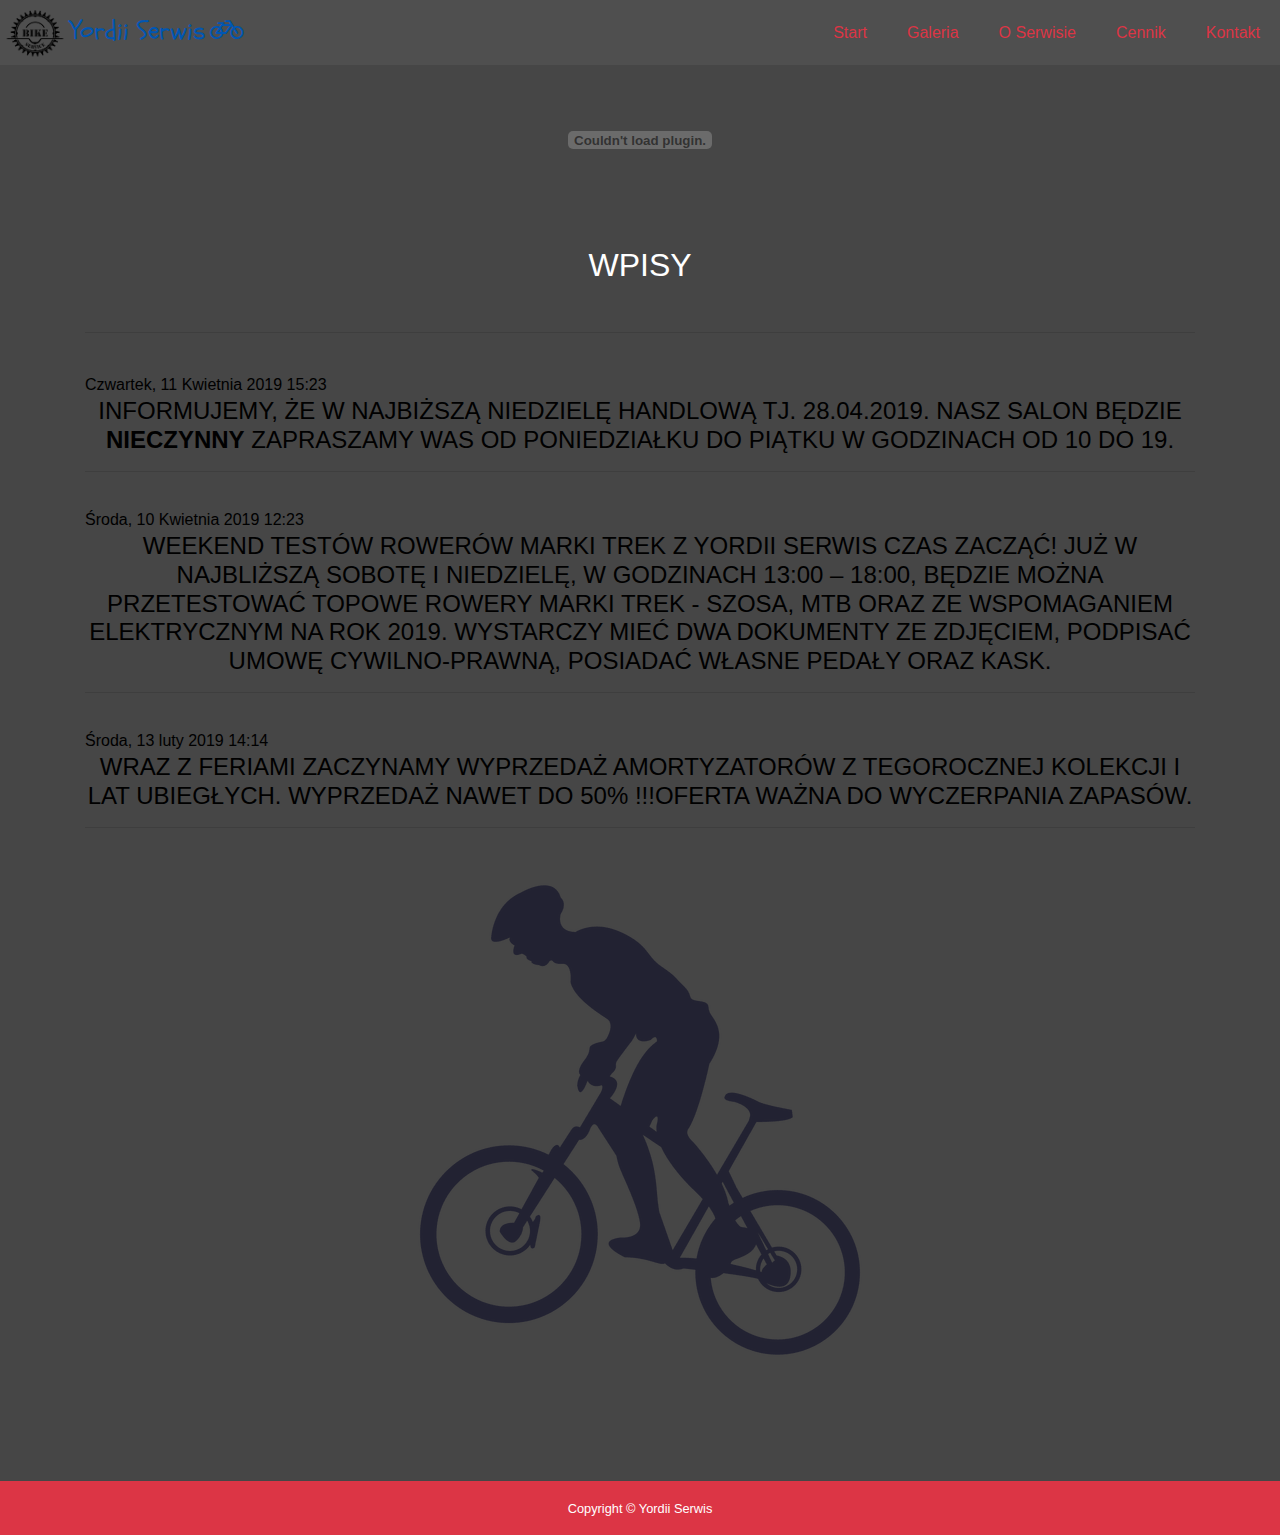
<file: index.html>
<!doctype html>
<html>
    <head>
        <meta charset="utf-8">
        <meta name="viewport" content="width=device-width, initial-scale=1, shrink-to-fit=no">
        <title>Yordii Serwis</title>
        <link rel="stylesheet" href="css/bootstrap.css">
        <script src="js/jquery-3.3.1.min.js"></script>
        <script src="js/bootstrap.js"></script>
        <link rel="stylesheet" href="style.css">
        <link rel="stylesheet" href="fontello/css/fontello.css">
        <link rel="icon" type="img/png" href="img/fav.png">
    </head>
    <body>
        <nav class="navbar sticky-top navbar-expand-lg navbar-i p-0 w-100">
        <a class="navbar-brand" href="index.html"> <img id="logo" src="img/logo.png" alt="logo"><span class="font">Yordii Serwis<i class="demo-icon icon-bicycle"></i> </span></a>
        <div id="xd">
        <button class="navbar-toggler navbar-toggler-right text-uppercase bg-danger text-white rounded" type="button" data-toggle="collapse" data-target="#navbarResponsive" aria-controls="navbarResponsive" aria-expanded="false" aria-label="Toggle navigation">
            Menu <i class="fas fa-bars"></i>
        </button>
        </div>
        <div class="collapse navbar-collapse" id="navbarResponsive">
            <ul class="navbar-nav ml-auto">
                <li class="nav-item mx-0 mx-lg-1">
                  <a class="nav-link py-3 px-0 px-lg-3 rounded js-scroll-trigger text-danger" href="index.html">Start</a>
                        </li>
                <li class="nav-item mx-0 mx-lg-1">
                    <a class="nav-link py-3 px-0 px-lg-3 rounded js-scroll-trigger text-danger" href="galeria.html">Galeria</a>
                </li>
                <li class="nav-item mx-0 mx-lg-1">
                    <a class="nav-link py-3 px-0 px-lg-3 rounded js-scroll-trigger text-danger" href="about.html">O Serwisie</a>
                </li>
                <li class="nav-item mx-0 mx-lg-1">
                    <a class="nav-link py-3 px-0 px-lg-3 rounded js-scroll-trigger text-danger" href="cennik.html">Cennik</a>
                </li>                   
                 <li class="nav-item mx-0 mx-lg-1">
                    <a class="nav-link py-3 px-0 px-lg-3 rounded js-scroll-trigger text-danger" href="kontakt.html">Kontakt</a>
                </li>
            </ul>
        </div>
        </div>
    </nav>
        <section id="home">
            <header class="masthead bg-daner text-white text-center">
                <div class="container">
                    <div id="banner"> 
                        <object type="application/x-shockwave-flash" width="100%" height="auto"> 
                            <param name="movie" value="serwis.swf"></param> 
                            <param name="wmode" value="transparent"></param> 
                        </object>
                    </div> 
                        </br>
                            <h2>WPISY</h2>
                        </br> <hr/> </br>
                        <span class="posts">Czwartek, 11 Kwietnia 2019 15:23</span> </br>
                        <h4 class="text-uppercase mb-0"> <span class="wpis">Informujemy, że w najbiższą niedzielę handlową tj. 28.04.2019. nasz salon będzie <b>NIECZYNNY</b>
                        Zapraszamy Was od poniedziałku do piątku w godzinach od 10 do 19. <hr/>
                        </span> </h4>
                        <span class="posts">Środa, 10 Kwietnia 2019 12:23</span> </br>
                        <h4 class="text-uppercase mb-0"><span class="wpis">Weekend testów rowerów marki Trek z Yordii Serwis czas zacząć!
                        Już w najbliższą sobotę i niedzielę, w godzinach 13:00 – 18:00, będzie można przetestować topowe rowery marki Trek - szosa, MTB oraz ze wspomaganiem elektrycznym na rok 2019.
                        Wystarczy mieć dwa dokumenty ze zdjęciem, podpisać umowę cywilno-prawną, posiadać własne pedały oraz kask. <hr/></span></h4>
                        <span class="posts">Środa, 13 luty 2019 14:14</span> </br>
                        <h4 class="text-uppercase mb-0"><span class="wpis">Wraz z feriami zaczynamy wyprzedaż amortyzatorów z tegorocznej kolekcji i lat ubiegłych.
                        WYPRZEDAŻ NAWET DO 50% !!!Oferta ważna do wyczerpania zapasów.<hr/>
                        </span> </h4>
                             <img class="img-fluid mb-5 d-block mx-auto" src="img/bike.png" alt="rower"></a>
                        </div>
                    </div>
                </div>
            </header>
         </section>
        </br>
        <div class="copyright bg-danger py-4 text-center text-white stopka">
            <div class="container">
                <small>Copyright &copy; Yordii Serwis</small>
            </div>
        </div>
    </body>
</html>
</file>
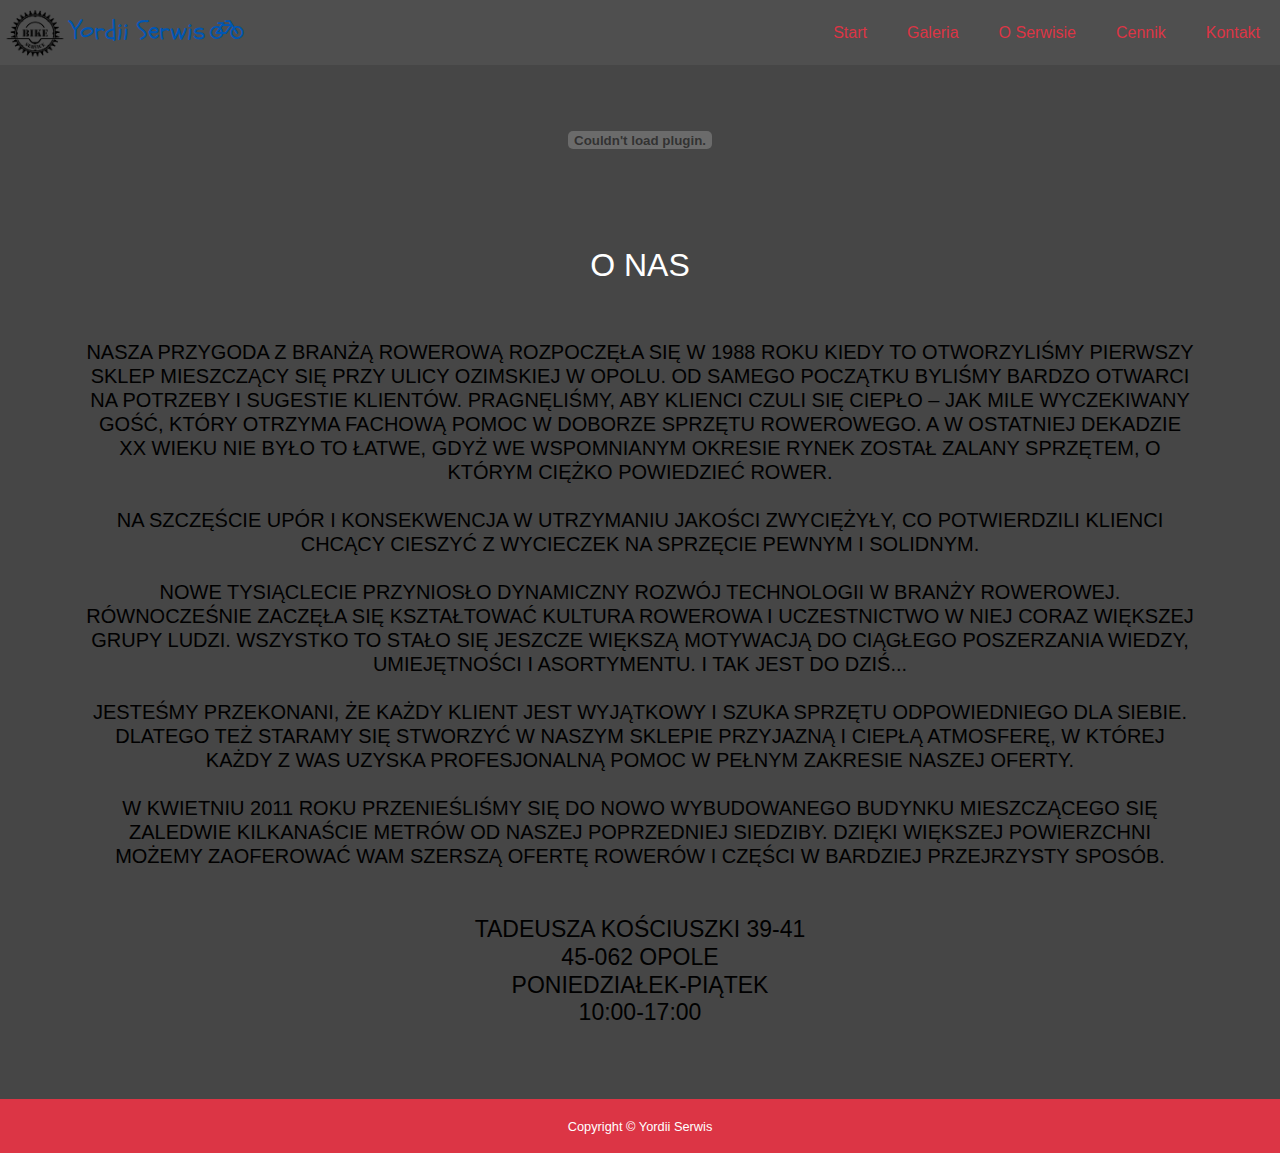
<file: about.html>
<!doctype html>
<html>
    <head>
        <meta charset="utf-8">
        <meta name="viewport" content="width=device-width, initial-scale=1, shrink-to-fit=no">
        <title>Yordii Serwis</title>
        <link rel="stylesheet" href="css/bootstrap.css">
        <script src="js/jquery-3.3.1.min.js"></script>
        <script src="js/bootstrap.js"></script>
        <link rel="stylesheet" href="style.css">
        <link rel="stylesheet" href="fontello/css/fontello.css">
        <link rel="icon" type="img/png" href="img/fav.png">
    </head>
    <body>
        <nav class="navbar sticky-top navbar-expand-lg navbar-i p-0 w-100">
        <a class="navbar-brand" href="index.html"> <img id="logo" src="img/logo.png" alt="logo"><span class="font">Yordii Serwis<i class="demo-icon icon-bicycle"></i> </span></a>
        <button class="navbar-toggler navbar-toggler-right text-uppercase bg-danger text-white rounded" type="button" data-toggle="collapse" data-target="#navbarResponsive" aria-controls="navbarResponsive" aria-expanded="false" aria-label="Toggle navigation">
            Menu <i class="fas fa-bars"></i>
        </button>
        <div class="collapse navbar-collapse" id="navbarResponsive">
            <ul class="navbar-nav ml-auto">
                <li class="nav-item mx-0 mx-lg-1">
                  <a class="nav-link py-3 px-0 px-lg-3 rounded js-scroll-trigger text-danger" href="index.html">Start</a>
                        </li>
                <li class="nav-item mx-0 mx-lg-1">
                    <a class="nav-link py-3 px-0 px-lg-3 rounded js-scroll-trigger text-danger" href="galeria.html">Galeria</a>
                </li>
                <li class="nav-item mx-0 mx-lg-1">
                    <a class="nav-link py-3 px-0 px-lg-3 rounded js-scroll-trigger text-danger" href="about.html">O Serwisie</a>
                </li>
                <li class="nav-item mx-0 mx-lg-1">
                    <a class="nav-link py-3 px-0 px-lg-3 rounded js-scroll-trigger text-danger" href="cennik.html">Cennik</a>
                </li>                   
                 <li class="nav-item mx-0 mx-lg-1">
                    <a class="nav-link py-3 px-0 px-lg-3 rounded js-scroll-trigger text-danger" href="kontakt.html">Kontakt</a>
                </li>
            </ul>
        </div>
        </div>
    </nav>
        <section id="home">
            <header class="masthead bg-daner text-white text-center">
                <div class="container">
                        <div id="banner"> 
                            <object type="application/x-shockwave-flash" width="100%" height="auto"> 
                                <param name="movie" value="serwis.swf"></param> 
                                <param name="wmode" value="transparent"></param> 
                            </object>
                        </div> 
                        </br>
                        <h2>O NAS</h2>
                        </br></br>
                        <h5 class="text-uppercase mb-0"> <span class="text">Nasza przygoda z branżą rowerową rozpoczęła się w 1988 roku kiedy to otworzyliśmy pierwszy sklep mieszczący się przy ulicy Ozimskiej w Opolu. Od samego początku byliśmy bardzo otwarci na potrzeby i sugestie Klientów. Pragnęliśmy, aby klienci czuli się ciepło – jak mile wyczekiwany gość, który otrzyma fachową pomoc w doborze sprzętu rowerowego. A w ostatniej dekadzie XX wieku nie było to łatwe, gdyż we wspomnianym okresie rynek został zalany sprzętem, o którym ciężko powiedzieć rower.
                        </br></br>
                            Na szczęście upór i konsekwencja w utrzymaniu jakości zwyciężyły, co potwierdzili klienci chcący cieszyć z wycieczek na sprzęcie pewnym i solidnym.
                          </br></br>Nowe tysiąclecie przyniosło dynamiczny rozwój technologii w branży rowerowej. Równocześnie zaczęła się kształtować kultura rowerowa i uczestnictwo w niej coraz większej grupy ludzi. Wszystko to stało się jeszcze większą motywacją do ciągłego poszerzania wiedzy, umiejętności i asortymentu. I tak jest do dziś...
                        </br></br> 
                            Jesteśmy przekonani, że każdy Klient jest wyjątkowy i szuka sprzętu odpowiedniego dla siebie. Dlatego też staramy się stworzyć w naszym sklepie przyjazną i ciepłą atmosferę, w której każdy z Was uzyska profesjonalną pomoc w pełnym zakresie naszej oferty.
                          </br></br>
                            W kwietniu 2011 roku przenieśliśmy się do nowo wybudowanego budynku mieszczącego się zaledwie kilkanaście metrów od naszej poprzedniej siedziby. Dzięki większej powierzchni możemy zaoferować Wam szerszą ofertę rowerów i części w bardziej przejrzysty sposób.
                        </br></br></br><span class="dane">Tadeusza Kościuszki 39-41</span> </br><span class="dane">45-062 Opole</span></br> <span class="dane">Poniedziałek-Piątek </span></br><span class="dane"> 10:00-17:00 </span>
                            </span></h5> 
                     </div>
            </header>
        </section>
        <div class="copyright bg-danger py-4 text-center text-white stopka">
            <div class="container">
                <small>Copyright &copy; Yordii Serwis</small>
            </div>
        </div>
    </body>
</html>
</file>
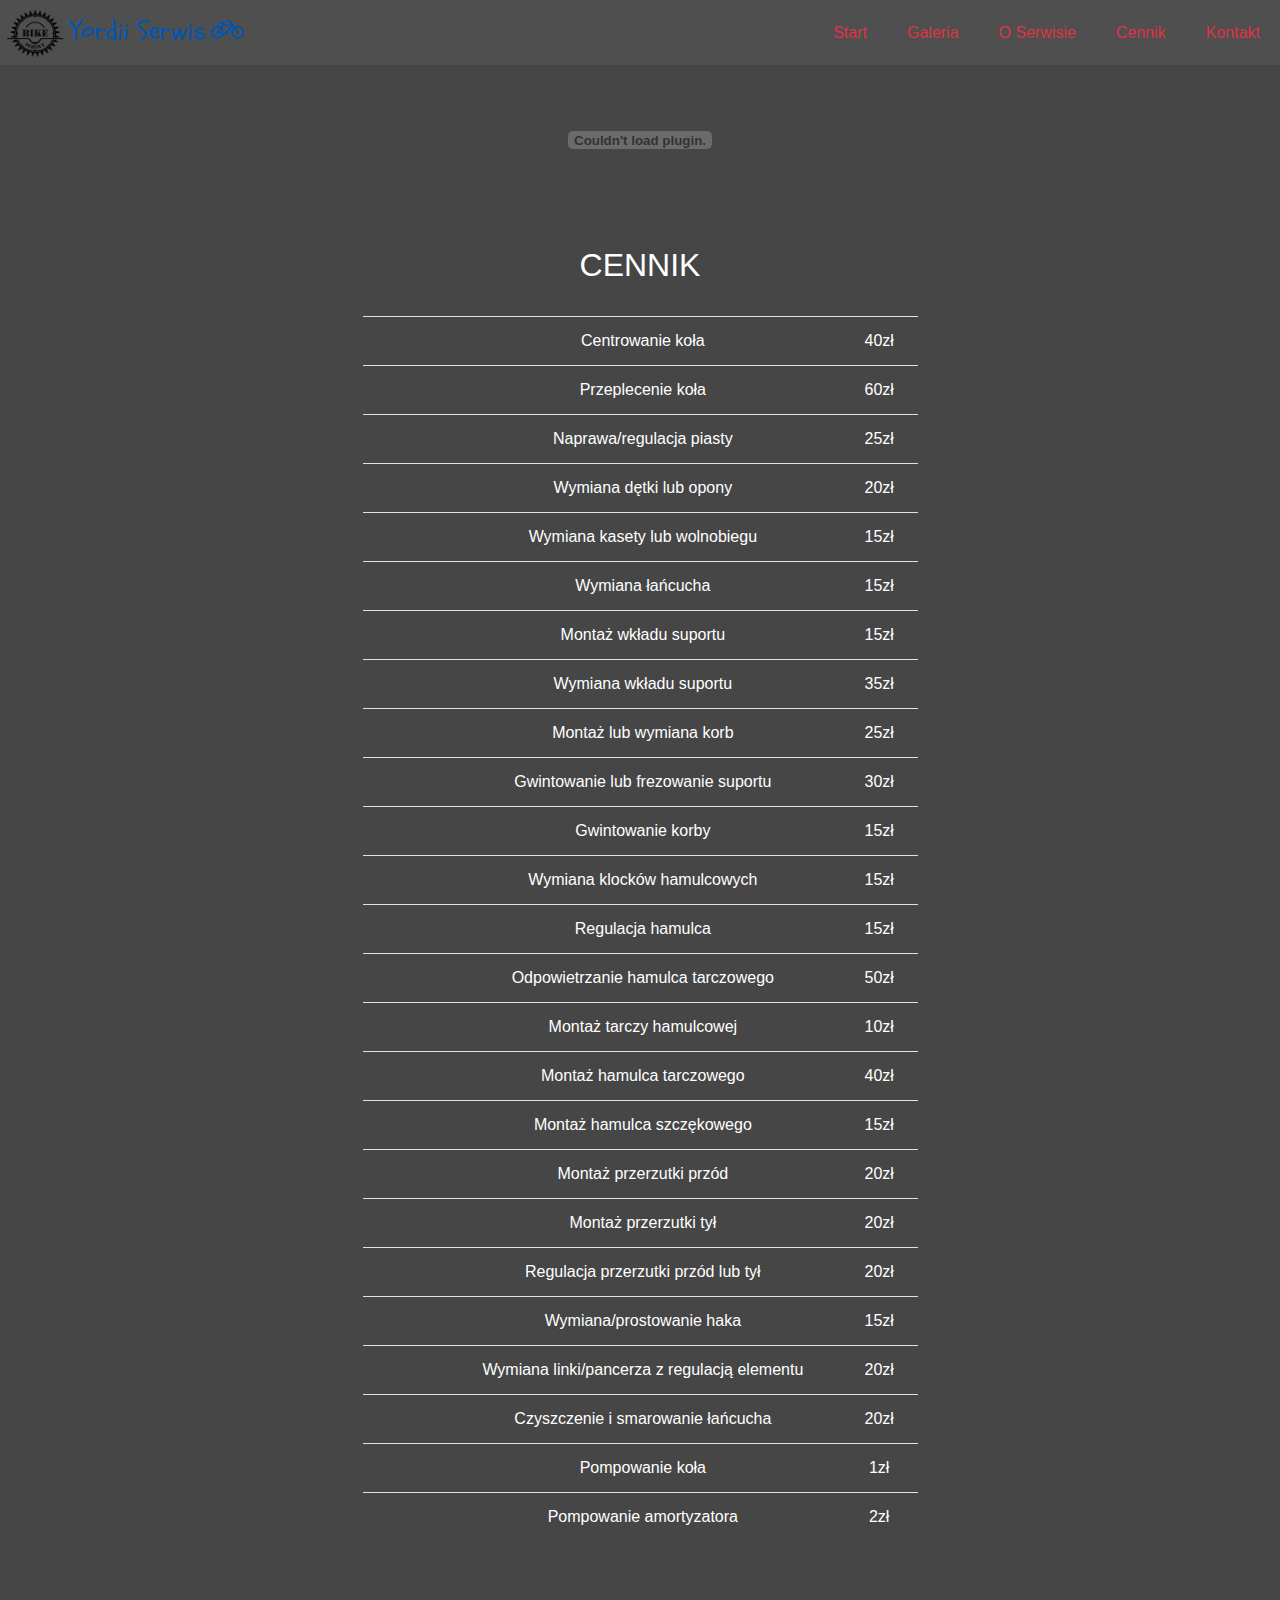
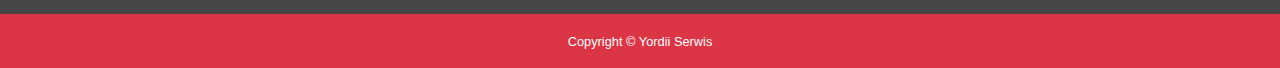
<file: cennik.html>
<!doctype html>
<html>
    <head>
        <meta charset="utf-8">
        <meta name="viewport" content="width=device-width, initial-scale=1, shrink-to-fit=no">
        <title>Yordii Serwis</title>
        <link rel="stylesheet" href="css/bootstrap.css">
        <script src="js/jquery-3.3.1.min.js"></script>
        <script src="js/bootstrap.js"></script>
        <link rel="stylesheet" href="style.css">
        <link rel="stylesheet" href="fontello/css/fontello.css">
        <link rel="icon" type="img/png" href="img/fav.png">
    </head>
    <body>
        <nav class="navbar sticky-top navbar-expand-lg navbar-i bg-secondary p-0 w-100">
        <a class="navbar-brand" href="index.html"> <img id="logo" src="img/logo.png" alt="logo"><span class="font">Yordii Serwis<i class="demo-icon icon-bicycle"></i> </span></a>
        <button class="navbar-toggler navbar-toggler-right text-uppercase bg-danger text-white rounded" type="button" data-toggle="collapse" data-target="#navbarResponsive" aria-controls="navbarResponsive" aria-expanded="false" aria-label="Toggle navigation">
            Menu <i class="fas fa-bars"></i>
        </button>
        <div class="collapse navbar-collapse" id="navbarResponsive">
            <ul class="navbar-nav ml-auto">
                <li class="nav-item mx-0 mx-lg-1">
                  <a class="nav-link py-3 px-0 px-lg-3 rounded js-scroll-trigger text-danger" href="index.html">Start</a>
                        </li>
                <li class="nav-item mx-0 mx-lg-1">
                    <a class="nav-link py-3 px-0 px-lg-3 rounded js-scroll-trigger text-danger" href="galeria.html">Galeria</a>
                </li>
                <li class="nav-item mx-0 mx-lg-1">
                    <a class="nav-link py-3 px-0 px-lg-3 rounded js-scroll-trigger text-danger" href="about.html">O Serwisie</a>
                </li>
                <li class="nav-item mx-0 mx-lg-1">
                    <a class="nav-link py-3 px-0 px-lg-3 rounded js-scroll-trigger text-danger" href="cennik.html">Cennik</a>
                </li>                   
                 <li class="nav-item mx-0 mx-lg-1">
                    <a class="nav-link py-3 px-0 px-lg-3 rounded js-scroll-trigger text-danger" href="kontakt.html">Kontakt</a>
                </li>
            </ul>
        </div>
        </div>
    </nav>
        <section id="home">
            <header class="masthead bg-daner text-white text-center">
                <div class="container">
                        <div id="banner"> 
                                <object type="application/x-shockwave-flash" width="100%" height="auto"> 
                                    <param name="movie" value="serwis.swf"></param> 
                                    <param name="wmode" value="transparent"></param> 
                                </object>
                            </div> 
                        </br>
                        <h2>CENNIK</h2>
                    </br>
                    <div class="d-flex justify-content-center" id=tabela>
                        <table class="table table-hover">
                            <tbody>
                                <tr>
                                    <td class="table-left" !important>Centrowanie koła</td>
                                    <td class="table-right">40zł</td>
                                </tr>
                                <tr>
                                    <td class="table-left">Przeplecenie koła</td>
                                    <td class="table-right">60zł</td>
                                </tr>
                                <tr>
                                    <td class="table-left">Naprawa/regulacja piasty</td>
                                    <td class="table-right">25zł</td>
                                </tr>
                                <tr>
                                    <td  class="table-left">Wymiana dętki lub opony</td>
                                    <td class="table-right">20zł</td>
                                </tr>
                                <tr>
                                    <td class="table-left">Wymiana kasety lub wolnobiegu</td>
                                    <td class="table-right">15zł</td>
                                </tr>
                                <tr>
                                    <td class="table-left">Wymiana łańcucha</td>
                                    <td class="table-right">15zł</td>
                                </tr>
                                <tr>
                                    <td class="table-left">Montaż wkładu suportu</td>
                                    <td class="table-right">15zł</td>
                                </tr>
                                <tr>
                                    <td class="table-left">Wymiana wkładu suportu</td>
                                    <td class="table-right">35zł</td>
                                </tr>
                                <tr>
                                    <td class="table-left">Montaż lub wymiana korb</td>
                                    <td class="table-right">25zł</td>
                                </tr>
                                <tr>
                                    <td class="table-left">Gwintowanie lub frezowanie suportu</td>
                                    <td class="table-right">30zł</td>
                                </tr>
                                <tr>
                                    <td class="table-left">Gwintowanie korby</td>
                                    <td class="table-right">15zł</td>
                                </tr>
                                <tr>
                                    <td class="table-left">Wymiana klocków hamulcowych</td>
                                    <td>15zł</td>
                                </tr>
                                <tr>
                                    <td class="table-left">Regulacja hamulca</td>
                                    <td>15zł</td>
                                </tr>
                                <tr>
                                    <td class="table-left">Odpowietrzanie hamulca tarczowego</td>
                                    <td>50zł</td>
                                </tr>
                                <tr>
                                    <td class="table-left">Montaż tarczy hamulcowej</td>
                                    <td>10zł</td>
                                </tr>
                                <tr>
                                    <td class="table-left">Montaż hamulca tarczowego</td>
                                    <td>40zł</td>
                                </tr>
                                <tr>
                                    <td class="table-left">Montaż hamulca szczękowego</td>
                                    <td>15zł</td>
                                </tr>
                                <tr>
                                    <td class="table-left">Montaż przerzutki przód</td>
                                    <td>20zł</td>
                                </tr>
                                <tr>
                                    <td class="table-left">Montaż przerzutki tył</td>
                                    <td>20zł</td>
                                </tr>
                                <tr>
                                    <td class="table-left">Regulacja przerzutki przód lub tył</td>
                                    <td>20zł</td>
                                </tr>
                                <tr>
                                    <td class="table-left">Wymiana/prostowanie haka</td>
                                    <td>15zł</td>
                                </tr>
                                <tr>
                                    <td class="table-left">Wymiana linki/pancerza z regulacją elementu</td>
                                    <td>20zł</td>
                                </tr>
                                <tr>
                                    <td class="table-left">Czyszczenie i smarowanie łańcucha</td>
                                    <td>20zł</td>
                                </tr>
                                <tr>
                                    <td class="table-left">Pompowanie koła</td>
                                    <td>1zł</td>
                                </tr>
                                <tr>
                                    <td class="table-left">Pompowanie amortyzatora</td>
                                    <td>2zł</td>
                                </tr>
                            </tbody>
                        </table>
                     </div>
                </div>
            </header>
        </section>
        </br>
        <div class="copyright bg-danger py-4 text-center text-white stopka">
            <div class="container">
                <small>Copyright &copy; Yordii Serwis</small>
            </div>
        </div>
    </body>
</html>
</file>
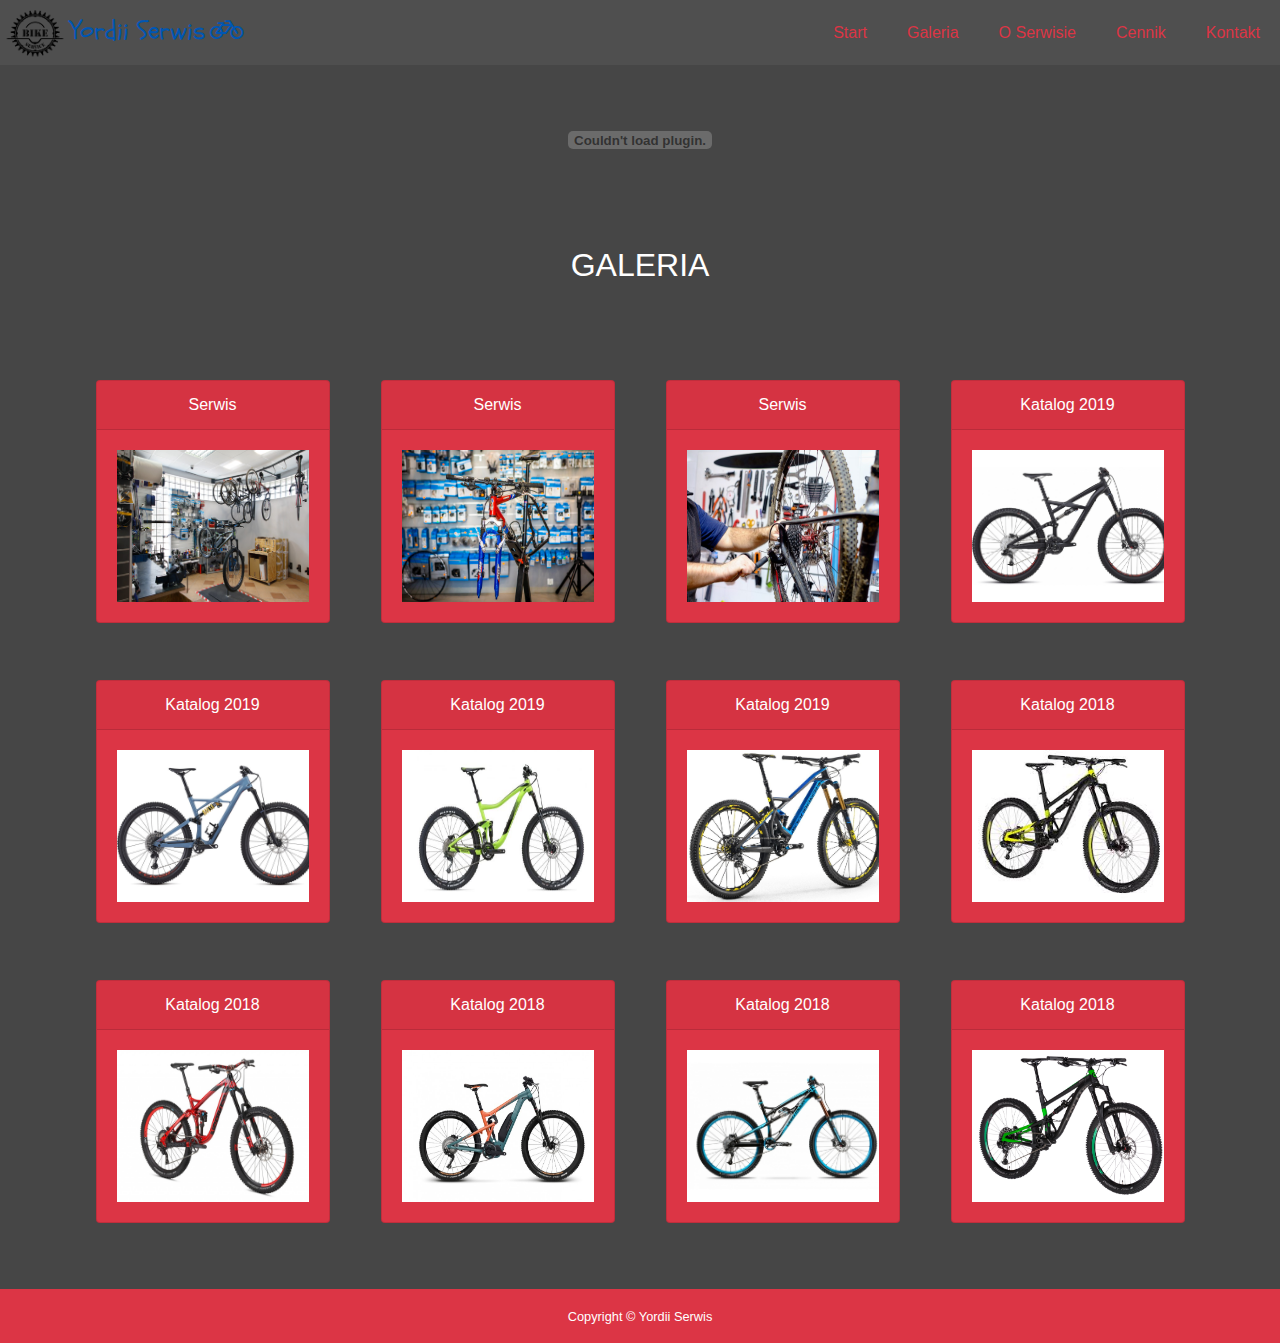
<file: galeria.html>
<!doctype html>
<html>
    <head>
        <meta charset="utf-8">
        <meta name="viewport" content="width=device-width, initial-scale=1, shrink-to-fit=no">
        <title>Yordii Serwis</title>
        <link rel="stylesheet" href="css/bootstrap.css">
        <script src="js/jquery-3.3.1.min.js"></script>
        <script src="js/bootstrap.js"></script>
        <link rel="stylesheet" href="style.css">
        <link rel="stylesheet" href="fontello/css/fontello.css">
        <link rel="icon" type="img/png" href="img/fav.png">
    </head>
    <body>
        <nav class="navbar sticky-top navbar-expand-lg navbar-i bg-secondary p-0 w-100">
        <a class="navbar-brand" href="index.html"> <img id="logo" src="img/logo.png" alt="logo"><span class="font">Yordii Serwis<i class="demo-icon icon-bicycle"></i> </span></a>
        <button class="navbar-toggler navbar-toggler-right text-uppercase bg-danger text-white rounded" type="button" data-toggle="collapse" data-target="#navbarResponsive" aria-controls="navbarResponsive" aria-expanded="false" aria-label="Toggle navigation">
            Menu <i class="fas fa-bars"></i>
        </button>
        <div class="collapse navbar-collapse" id="navbarResponsive">
            <ul class="navbar-nav ml-auto">
                <li class="nav-item mx-0 mx-lg-1">
                  <a class="nav-link py-3 px-0 px-lg-3 rounded js-scroll-trigger text-danger " href="index.html">Start</a>
                        </li>
                <li class="nav-item mx-0 mx-lg-1">
                    <a class="nav-link py-3 px-0 px-lg-3 rounded js-scroll-trigger text-danger" href="galeria.html">Galeria</a>
                </li>
                <li class="nav-item mx-0 mx-lg-1">
                    <a class="nav-link py-3 px-0 px-lg-3 rounded js-scroll-trigger text-danger" href="about.html">O Serwisie</a>
                </li>
                <li class="nav-item mx-0 mx-lg-1">
                    <a class="nav-link py-3 px-0 px-lg-3 rounded js-scroll-trigger text-danger" href="cennik.html">Cennik</a>
                </li>                   
                 <li class="nav-item mx-0 mx-lg-1">
                    <a class="nav-link py-3 px-0 px-lg-3 rounded js-scroll-trigger text-danger" href="kontakt.html">Kontakt</a>
                </li>
            </ul>
        </div>
        </div>
    </nav>
        <section id="home">
            <header class="masthead bg-daner text-white text-center">
                <div class="container">
                    <div id="banner"> 
                        <object type="application/x-shockwave-flash" width="100%" height="auto"> 
                            <param name="movie" value="serwis.swf"></param> 
                            <param name="wmode" value="transparent"></param> 
                        </object>
                    </div> 
                    </br>
                    <h2>GALERIA</h2>
                    </br>
                    <div class="row mt-3 d-lg-flex justify-content-around">
                        <div class=zdj>
                            <div class="card text-white bg-danger my-5 mx-2 galery-img">
                                <div class="card-header">Serwis</div>
                                <div class="card-body">
                                    <div class="galery-img-holder">
                                        <img class="photo" src="img/serwis.jpg" class="img-thumbnail border-0" alt="serwis">
                                    </div>
                                </div>
                            </div>        
                        </div>
                        <div class=zdj>
                                <div class="card text-white bg-danger my-5 mx-2 galery-img">
                                    <div class="card-header">Serwis</div>
                                    <div class="card-body">
                                        <div class="galery-img-holder">
                                            <img class="photo" src="img/serwis1.jpg" class="img-thumbnail border-0" alt="serwis">
                                        </div>
                                    </div>
                                </div>        
                            </div>
                        <div class=zdj>
                            <div class="card text-white bg-danger my-5 mx-2 galery-img">
                                <div class="card-header">Serwis</div>
                                <div class="card-body">
                                    <div class="galery-img-holder">
                                        <img class="photo" src="img/serwis3.jpg" class="img-thumbnail border-0" alt="serwis">
                                    </div>
                                </div>
                            </div>        
                        </div>
                        <div class=zdj>
                            <div class="card text-white bg-danger my-5 mx-2 galery-img">
                                <div class="card-header">Katalog 2019</div>
                                <div class="card-body">
                                    <div class="galery-img-holder">
                                        <img class="photo" src="img/1.jpg" class="img-thumbnail border-0" alt="serwis">
                                    </div>
                                </div>
                            </div>        
                        </div>
                        <div class=zdj>
                            <div class="card text-white bg-danger my-5 mx-2 galery-img">
                                <div class="card-header">Katalog 2019</div>
                                <div class="card-body">
                                    <div class="galery-img-holder">
                                        <img class="photo" src="img/2.jpg" class="img-thumbnail border-0" alt="serwis">
                                    </div>
                                </div>
                            </div>        
                        </div>
                        <div class=zdj>
                            <div class="card text-white bg-danger my-5 mx-2 galery-img">
                                <div class="card-header">Katalog 2019</div>
                                <div class="card-body">
                                    <div class="galery-img-holder">
                                        <img class="photo" src="img/3.jpg" class="img-thumbnail border-0" alt="serwis">
                                    </div>
                                </div>
                            </div>        
                        </div>
                        <div class=zdj>
                            <div class="card text-white bg-danger my-5 mx-2 galery-img">
                                <div class="card-header">Katalog 2019</div>
                                <div class="card-body">
                                    <div class="galery-img-holder">
                                        <img class="photo" src="img/4.jpg" class="img-thumbnail border-0" alt="serwis">
                                    </div>
                                </div>
                            </div>        
                        </div>
                        <div class=zdj>
                            <div class="card text-white bg-danger my-5 mx-2 galery-img">
                                <div class="card-header">Katalog 2018</div>
                                <div class="card-body">
                                    <div class="galery-img-holder">
                                        <img class="photo" src="img/5.jpg" class="img-thumbnail border-0" alt="serwis">
                                    </div>
                                </div>
                            </div>        
                        </div>
                        <div class=zdj>
                            <div class="card text-white bg-danger my-5 mx-2 galery-img">
                                <div class="card-header">Katalog 2018</div>
                                <div class="card-body">
                                    <div class="galery-img-holder">
                                        <img class="photo" src="img/6.jpg" class="img-thumbnail border-0" alt="serwis">
                                    </div>
                                </div>
                            </div>        
                        </div>
                        <div class=zdj>
                            <div class="card text-white bg-danger my-5 mx-2 galery-img">
                                <div class="card-header">Katalog 2018</div>
                                <div class="card-body">
                                    <div class="galery-img-holder">
                                        <img class="photo" src="img/8.jpg" class="img-thumbnail border-0" alt="serwis">
                                    </div>
                                </div>
                            </div>        
                            </div>
                        <div class=zdj>
                            <div class="card text-white bg-danger my-5 mx-2 galery-img">
                                <div class="card-header">Katalog 2018</div>
                                <div class="card-body">
                                    <div class="galery-img-holder">
                                        <img class="photo" src="img/7.jpg" class="img-thumbnail border-0" alt="serwis">
                                    </div>
                                </div>
                            </div>        
                        </div>
                        <div class=zdj>
                            <div class="card text-white bg-danger my-5 mx-2 galery-img">
                                <div class="card-header">Katalog 2018</div>
                                <div class="card-body">
                                    <div class="galery-img-holder">
                                        <img class="photo" src="img/9.jpg" class="img-thumbnail border-0" alt="serwis">
                                    </div>
                                </div>
                            </div>        
                        </div>
                    </div>    
                </div>
                </header>
            </section>
        </br>
        <div class="copyright bg-danger py-4 text-center text-white stopka">
            <div class="container">
                <small>Copyright &copy; Yordii Serwis</small>
            </div>
        </div>
    </body>
</html>
</file>
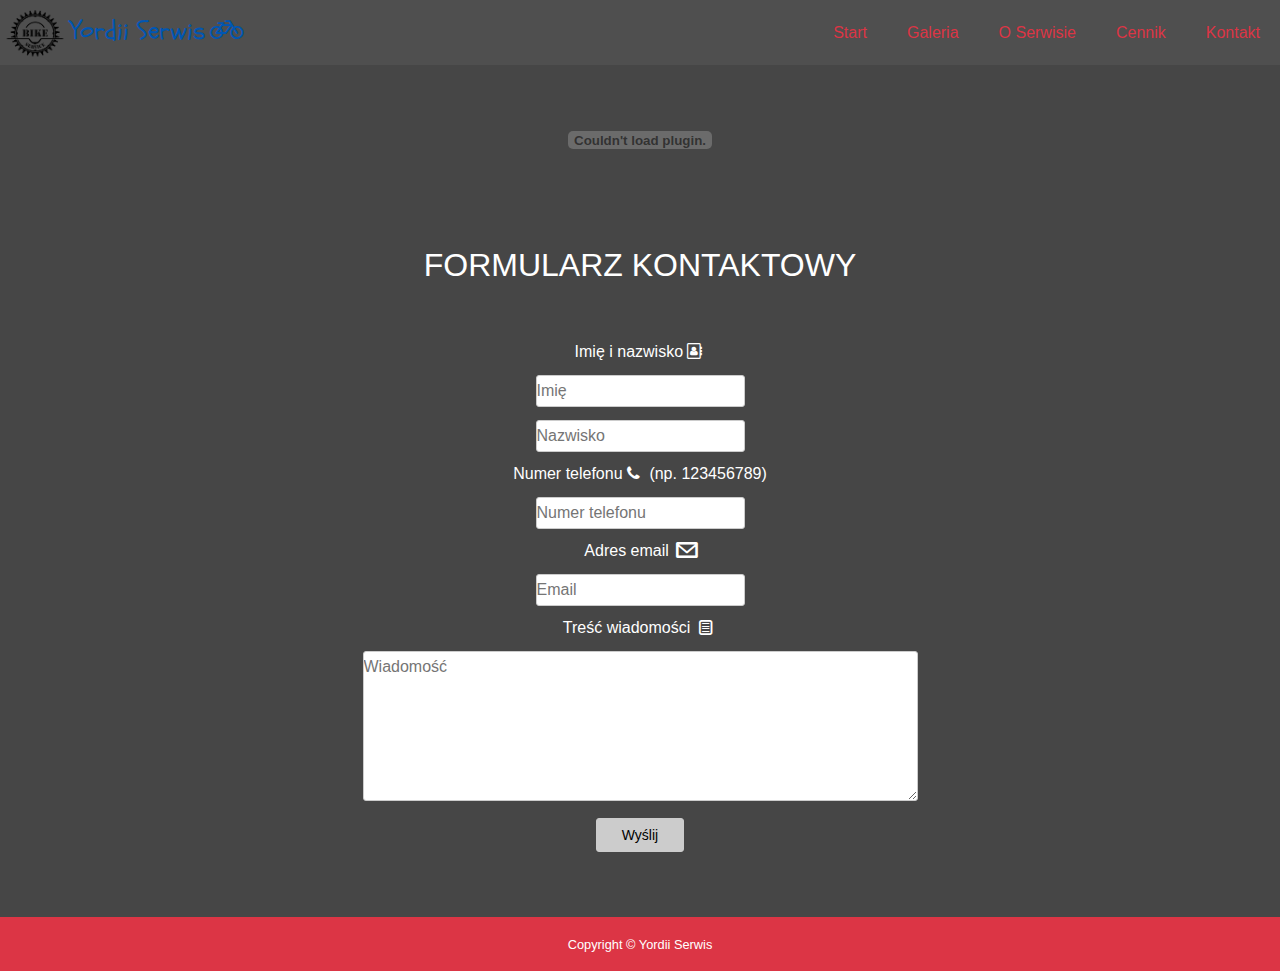
<file: kontakt.html>
<!doctype html>
<html>
    <head>
        <meta charset="utf-8">
        <meta name="viewport" content="width=device-width, initial-scale=1, shrink-to-fit=no">
        <title>Yordii Serwis</title>
        <link rel="stylesheet" href="css/bootstrap.css">
        <script src="js/jquery-3.3.1.min.js"></script>
        <script src="js/bootstrap.js"></script>
        <link rel="stylesheet" href="style.css">
        <link rel="stylesheet" href="fontello/css/fontello.css">
        <link rel="icon" type="img/png" href="img/fav.png">
    </head>
    <body>
        <nav class="navbar sticky-top navbar-expand-lg navbar-i bg-secondary p-0 w-100">
        <a class="navbar-brand" href="index.html"> <img id="logo" src="img/logo.png" alt="logo"><span class="font">Yordii Serwis<i class="demo-icon icon-bicycle"></i> </span></a>
        <button class="navbar-toggler navbar-toggler-right text-uppercase bg-danger text-white rounded" type="button" data-toggle="collapse" data-target="#navbarResponsive" aria-controls="navbarResponsive" aria-expanded="false" aria-label="Toggle navigation">
            Menu <i class="fas fa-bars"></i>
        </button>
        <div class="collapse navbar-collapse" id="navbarResponsive">
            <ul class="navbar-nav ml-auto">
                <li class="nav-item mx-0 mx-lg-1">
                  <a class="nav-link py-3 px-0 px-lg-3 rounded js-scroll-trigger text-danger" href="index.html">Start</a>
                        </li>
                <li class="nav-item mx-0 mx-lg-1">
                    <a class="nav-link py-3 px-0 px-lg-3 rounded js-scroll-trigger text-danger" href="galeria.html">Galeria</a>
                </li>
                <li class="nav-item mx-0 mx-lg-1">
                    <a class="nav-link py-3 px-0 px-lg-3 rounded js-scroll-trigger text-danger" href="about.html">O Serwisie</a>
                </li>
                <li class="nav-item mx-0 mx-lg-1">
                    <a class="nav-link py-3 px-0 px-lg-3 rounded js-scroll-trigger text-danger" href="cennik.html">Cennik</a>
                </li>                   
                 <li class="nav-item mx-0 mx-lg-1">
                    <a class="nav-link py-3 px-0 px-lg-3 rounded js-scroll-trigger text-danger" href="kontakt.html">Kontakt</a>
                </li>
            </ul>
        </div>
        </div>
    </nav>
        <section id="home">
            <header class="masthead bg-daner text-white text-center">
                <div class="container">
                        <div id="banner"> 
                            <object type="application/x-shockwave-flash" width="100%" height="auto"> 
                                <param name="movie" value="serwis.swf"></param> 
                                <param name="wmode" value="transparent"></param> 
                            </object>
                            </div> 
                        </br>
                        <h2>FORMULARZ KONTAKTOWY</h2>
                        </br></br>
                        <div id="send_form_status"></div>
                        <form method="post">
                             <div><label for="name">Imię i nazwisko<i class="demo-icon icon-address-book-o"></i></label></div>
                             <div><input type="text" name="firstname" id="name"class="formField" required id="phone" placeholder="Imię" /></div>
                             <div><input type="text" name="lastname" id="name" class="formField" required id="phone" placeholder="Nazwisko"/></div>
                             <div><label for="phone">Numer telefonu<i class="demo-icon icon-phone"></i> (np. 123456789)</label></div>
                             <div><input type="tel" name="phone" pattern="[0-9]{9}" required id="phone" class="formField" placeholder="Numer telefonu" /></div>
                             <div><label for="email">Adres email <i class="demo-icon icon-mail"></i></label></div>
                             <div><input type="text" name="email" id="email" class="formField" required id="phone" placeholder= "Email" /></div>
                             <div><label for="message">Treść wiadomości <i class="demo-icon icon-doc-text"></i></label></div>
                             <div><textarea name="message" id="message" class="formField" required id="phone" placeholder="Wiadomość"></textarea></div> 
                             <div ><button id="sendBtn" class="mb-2">Wyślij</button></div>
                        </form>
                     </div>
                </header>
        </selection>
        </br> 
        <div class="copyright bg-danger py-4 text-center text-white stopka">
            <div class="container"> 
                <small>Copyright &copy; Yordii Serwis</small>
            </div>
        </div>
    </body>
</html>
</file>
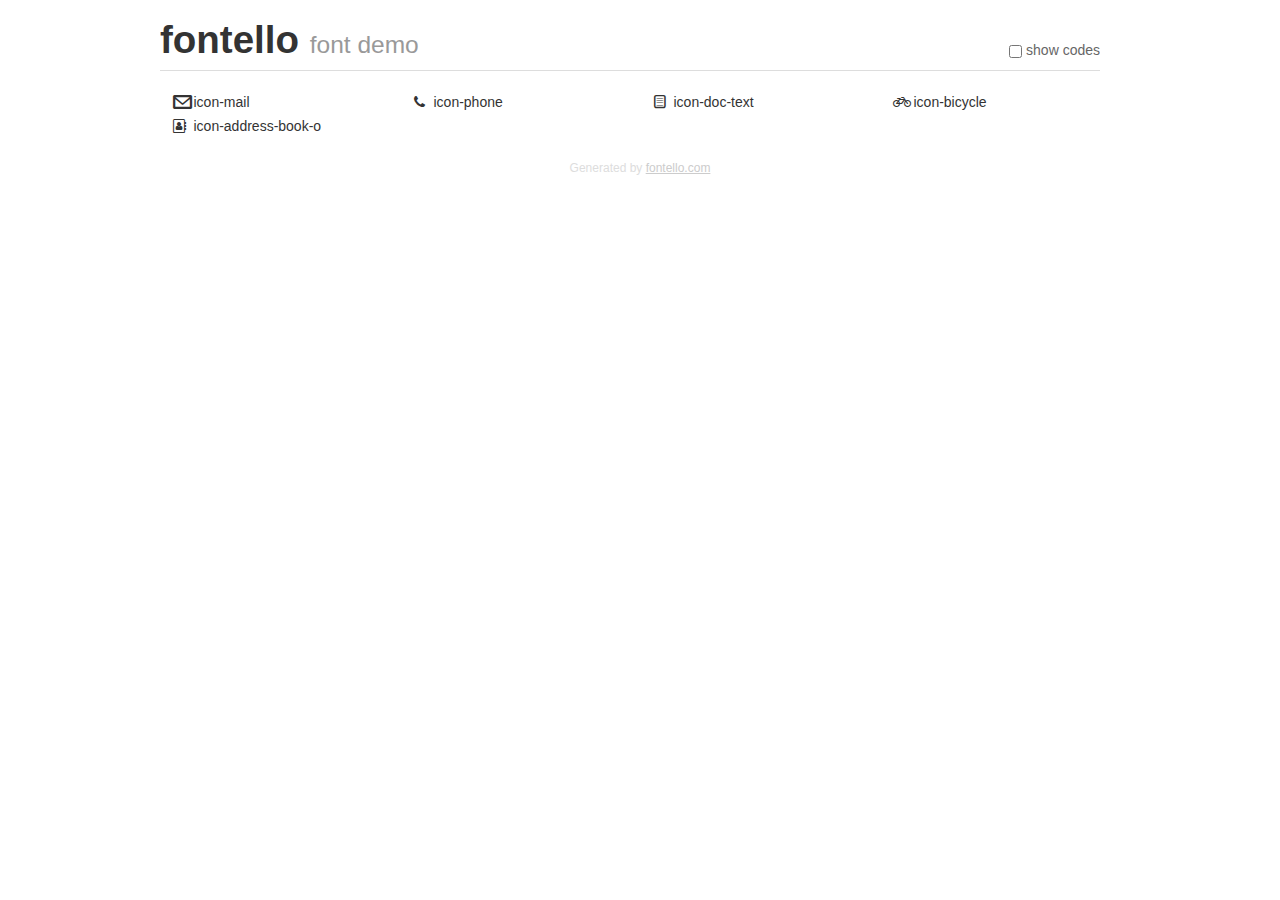
<file: fontello/demo.html>
<!DOCTYPE html>
<html>
  <head><!--[if lt IE 9]><script language="javascript" type="text/javascript" src="//html5shim.googlecode.com/svn/trunk/html5.js"></script><![endif]-->
    <meta charset="UTF-8"><style>/*
 * Bootstrap v2.2.1
 *
 * Copyright 2012 Twitter, Inc
 * Licensed under the Apache License v2.0
 * http://www.apache.org/licenses/LICENSE-2.0
 *
 * Designed and built with all the love in the world @twitter by @mdo and @fat.
 */
.clearfix {
  *zoom: 1;
}
.clearfix:before,
.clearfix:after {
  display: table;
  content: "";
  line-height: 0;
}
.clearfix:after {
  clear: both;
}
html {
  font-size: 100%;
  -webkit-text-size-adjust: 100%;
  -ms-text-size-adjust: 100%;
}
a:focus {
  outline: thin dotted #333;
  outline: 5px auto -webkit-focus-ring-color;
  outline-offset: -2px;
}
a:hover,
a:active {
  outline: 0;
}
button,
input,
select,
textarea {
  margin: 0;
  font-size: 100%;
  vertical-align: middle;
}
button,
input {
  *overflow: visible;
  line-height: normal;
}
button::-moz-focus-inner,
input::-moz-focus-inner {
  padding: 0;
  border: 0;
}
body {
  margin: 0;
  font-family: "Helvetica Neue", Helvetica, Arial, sans-serif;
  font-size: 14px;
  line-height: 20px;
  color: #333;
  background-color: #fff;
}
a {
  color: #08c;
  text-decoration: none;
}
a:hover {
  color: #005580;
  text-decoration: underline;
}
.row {
  margin-left: -20px;
  *zoom: 1;
}
.row:before,
.row:after {
  display: table;
  content: "";
  line-height: 0;
}
.row:after {
  clear: both;
}
[class*="span"] {
  float: left;
  min-height: 1px;
  margin-left: 20px;
}
.container,
.navbar-static-top .container,
.navbar-fixed-top .container,
.navbar-fixed-bottom .container {
  width: 940px;
}
.span12 {
  width: 940px;
}
.span11 {
  width: 860px;
}
.span10 {
  width: 780px;
}
.span9 {
  width: 700px;
}
.span8 {
  width: 620px;
}
.span7 {
  width: 540px;
}
.span6 {
  width: 460px;
}
.span5 {
  width: 380px;
}
.span4 {
  width: 300px;
}
.span3 {
  width: 220px;
}
.span2 {
  width: 140px;
}
.span1 {
  width: 60px;
}
[class*="span"].pull-right,
.row-fluid [class*="span"].pull-right {
  float: right;
}
.container {
  margin-right: auto;
  margin-left: auto;
  *zoom: 1;
}
.container:before,
.container:after {
  display: table;
  content: "";
  line-height: 0;
}
.container:after {
  clear: both;
}
p {
  margin: 0 0 10px;
}
.lead {
  margin-bottom: 20px;
  font-size: 21px;
  font-weight: 200;
  line-height: 30px;
}
small {
  font-size: 85%;
}
h1 {
  margin: 10px 0;
  font-family: inherit;
  font-weight: bold;
  line-height: 20px;
  color: inherit;
  text-rendering: optimizelegibility;
}
h1 small {
  font-weight: normal;
  line-height: 1;
  color: #999;
}
h1 {
  line-height: 40px;
}
h1 {
  font-size: 38.5px;
}
h1 small {
  font-size: 24.5px;
}
body {
  margin-top: 90px;
}
.header {
  position: fixed;
  top: 0;
  left: 50%;
  margin-left: -480px;
  background-color: #fff;
  border-bottom: 1px solid #ddd;
  padding-top: 10px;
  z-index: 10;
}
.footer {
  color: #ddd;
  font-size: 12px;
  text-align: center;
  margin-top: 20px;
}
.footer a {
  color: #ccc;
  text-decoration: underline;
}
.the-icons {
  font-size: 14px;
  line-height: 24px;
}
.switch {
  position: absolute;
  right: 0;
  bottom: 10px;
  color: #666;
}
.switch input {
  margin-right: 0.3em;
}
.codesOn .i-name {
  display: none;
}
.codesOn .i-code {
  display: inline;
}
.i-code {
  display: none;
}
@font-face {
      font-family: 'fontello';
      src: url('./font/fontello.eot?5434631');
      src: url('./font/fontello.eot?5434631#iefix') format('embedded-opentype'),
           url('./font/fontello.woff?5434631') format('woff'),
           url('./font/fontello.ttf?5434631') format('truetype'),
           url('./font/fontello.svg?5434631#fontello') format('svg');
      font-weight: normal;
      font-style: normal;
    }
     
     
    .demo-icon
    {
      font-family: "fontello";
      font-style: normal;
      font-weight: normal;
      speak: none;
     
      display: inline-block;
      text-decoration: inherit;
      width: 1em;
      margin-right: .2em;
      text-align: center;
      /* opacity: .8; */
     
      /* For safety - reset parent styles, that can break glyph codes*/
      font-variant: normal;
      text-transform: none;
     
      /* fix buttons height, for twitter bootstrap */
      line-height: 1em;
     
      /* Animation center compensation - margins should be symmetric */
      /* remove if not needed */
      margin-left: .2em;
     
      /* You can be more comfortable with increased icons size */
      /* font-size: 120%; */
     
      /* Font smoothing. That was taken from TWBS */
      -webkit-font-smoothing: antialiased;
      -moz-osx-font-smoothing: grayscale;
     
      /* Uncomment for 3D effect */
      /* text-shadow: 1px 1px 1px rgba(127, 127, 127, 0.3); */
    }
     </style>
    <link rel="stylesheet" href="css/animation.css"><!--[if IE 7]><link rel="stylesheet" href="css/" + font.fontname + "-ie7.css"><![endif]-->
    <script>
      function toggleCodes(on) {
        var obj = document.getElementById('icons');
      
        if (on) {
          obj.className += ' codesOn';
        } else {
          obj.className = obj.className.replace(' codesOn', '');
        }
      }
      
    </script>
  </head>
  <body>
    <div class="container header">
      <h1>fontello <small>font demo</small></h1>
      <label class="switch">
        <input type="checkbox" onclick="toggleCodes(this.checked)">show codes
      </label>
    </div>
    <div class="container" id="icons">
      <div class="row">
        <div class="the-icons span3" title="Code: 0xe800"><i class="demo-icon icon-mail">&#xe800;</i> <span class="i-name">icon-mail</span><span class="i-code">0xe800</span></div>
        <div class="the-icons span3" title="Code: 0xe801"><i class="demo-icon icon-phone">&#xe801;</i> <span class="i-name">icon-phone</span><span class="i-code">0xe801</span></div>
        <div class="the-icons span3" title="Code: 0xe802"><i class="demo-icon icon-doc-text">&#xe802;</i> <span class="i-name">icon-doc-text</span><span class="i-code">0xe802</span></div>
        <div class="the-icons span3" title="Code: 0xf206"><i class="demo-icon icon-bicycle">&#xf206;</i> <span class="i-name">icon-bicycle</span><span class="i-code">0xf206</span></div>
      </div>
      <div class="row">
        <div class="the-icons span3" title="Code: 0xf2ba"><i class="demo-icon icon-address-book-o">&#xf2ba;</i> <span class="i-name">icon-address-book-o</span><span class="i-code">0xf2ba</span></div>
      </div>
    </div>
    <div class="container footer">Generated by <a href="http://fontello.com">fontello.com</a></div>
  </body>
</html>
</file>
<file: style.css>
body{
    margin: 0;
    padding: 0;
	color: #fff;
	
	background: linear-gradient(-45deg, rgb(177, 177, 177), rgb(177, 177, 177),rgb(70, 70, 70), rgb(70, 70, 70));
	background-size: 600% 600%;
	-webkit-animation: Gradient 10s linear infinite;
	-moz-animation: Gradient 10s linear infinite;
	animation: Gradient 10s linear infinite; 
}

@-webkit-keyframes Gradient {
	0% {
		background-position: 0% 50%;
	}
	50% {
		background-position: 100% 50%;
	}
	100% {
		background-position: 0% 50%;
	}
}

@-moz-keyframes Gradient {
	0% {
		background-position: 0% 50%;
	}
	50% {
		background-position: 100% 50%;
	}
	100% {
		background-position: 0% 50%;
	}
}

@keyframes Gradient {
	0% {
		background-position: 0% 50%;
	}
	50% {
		background-position: 100% 50%;
	}
	100% {
		background-position: 0% 50%;
	}
}
@font-face{
	font-family: 'Schoolbell-Regular';
	src:
	url("font/Schoolbell-Regular.ttf")
	format('opentype');
}
.navbar{
	background-color: #4f4f4f !important;
}
h1{
    text-align: center;
}
h3{
    text-align: center;
}
#staz{
    text-align: center;
}
#banner{
	width: 100%;
	position: relative;
	height: auto;
}
#nochange{
	position: absolute;
	width: 100%;
	height: 100%;
}

.navbar-brand{
	margin-right: 0px;
	padding-left: 0px;
	color:red;
	font-size: 26px;
}
#logo{
	width: 70px;
	height: 55px;
	padding-right: 0px;
}
.font{
	font-family: Schoolbell-Regular;
}
#home{
	width: 100%;
	text-align: center;
}
#wpisy{
	font-size: 50px;
	font-weight: bold;
	color: red;
}
.stopka{
		margin-top: 33px !important; 
		position: relative;
		bottom: 0;
		width: 100%;
		padding-bottom: 15px !important;
		padding-top: 15px !important;
}
.formField{
	font: inherit;
	border: 1px solid #ccc; 
	border-radius: 3px; 
	margin: 3px 0 10px 0; 
	padding: 3px 0
}
textarea.formField{
	width: 50%;
	 height: 150px
}
#sendBtn{
	cursor:pointer;
	background: #ccc; 
	border: 1px solid #ccc; 
	line-height: 32px; 
	font-size: 14px;
	padding: 0 25px; 
	border-radius: 3px
}
#tabela{
	width: 50%;
	margin-left: 25%;
}
.dane{
	font-size: 23px;
}
.dane:hover{
	color: red;
}
div {
	clear: left;
  }
.tg  {
	border-collapse:collapse;
	border-spacing:0;
}
.text{
	color:rgb(0, 0, 0);	
	float: left;
	margin-bottom: 72px;
}
.background-color{
	opacity: 0;
}
.table-left{
	padding-left: 17% !important;
}
.table-right{
	margin-right: 25% !important;
}
.posts{
	color:rgb(0, 0, 0);
	float: left;
}
.zdj{
	float: left;
	width: 250px;
	height:300px;
	display: block;
}
.galery-img-holder {
    overflow: hidden;
}

.galery-img-holder img {
    transition: transform .5s ease-in-out;
    padding: 0 !important;
}
  
.galery-img-holder:hover img {
    transform: scale(1.5) rotate(15deg);
}
.photo {
	width: 200px;
	height: 151.33px;
}
.wpis{
	color:rgb(0, 0, 0);	
	float: left;
	margin-bottom: 20px;
}
</file>
<file: fontello/css/fontello.css>
@font-face {
  font-family: 'fontello';
  src: url('../font/fontello.eot?48206016');
  src: url('../font/fontello.eot?48206016#iefix') format('embedded-opentype'),
       url('../font/fontello.woff2?48206016') format('woff2'),
       url('../font/fontello.woff?48206016') format('woff'),
       url('../font/fontello.ttf?48206016') format('truetype'),
       url('../font/fontello.svg?48206016#fontello') format('svg');
  font-weight: normal;
  font-style: normal;
}
/* Chrome hack: SVG is rendered more smooth in Windozze. 100% magic, uncomment if you need it. */
/* Note, that will break hinting! In other OS-es font will be not as sharp as it could be */
/*
@media screen and (-webkit-min-device-pixel-ratio:0) {
  @font-face {
    font-family: 'fontello';
    src: url('../font/fontello.svg?48206016#fontello') format('svg');
  }
}
*/
 
 [class^="icon-"]:before, [class*=" icon-"]:before {
  font-family: "fontello";
  font-style: normal;
  font-weight: normal;
  speak: none;
 
  display: inline-block;
  text-decoration: inherit;
  width: 1em;
  margin-right: .2em;
  text-align: center;
  /* opacity: .8; */
 
  /* For safety - reset parent styles, that can break glyph codes*/
  font-variant: normal;
  text-transform: none;
 
  /* fix buttons height, for twitter bootstrap */
  line-height: 1em;
 
  /* Animation center compensation - margins should be symmetric */
  /* remove if not needed */
  margin-left: .2em;
 
  /* you can be more comfortable with increased icons size */
  /* font-size: 120%; */
 
  /* Font smoothing. That was taken from TWBS */
  -webkit-font-smoothing: antialiased;
  -moz-osx-font-smoothing: grayscale;
 
  /* Uncomment for 3D effect */
  /* text-shadow: 1px 1px 1px rgba(127, 127, 127, 0.3); */
}
 
.icon-mail:before { content: '\e800'; } /* '' */
.icon-phone:before { content: '\e801'; } /* '' */
.icon-doc-text:before { content: '\e802'; } /* '' */
.icon-bicycle:before { content: '\f206'; } /* '' */
.icon-address-book-o:before { content: '\f2ba'; } /* '' */
</file>
<file: fontello/css/animation.css>
/*
   Animation example, for spinners
*/
.animate-spin {
  -moz-animation: spin 2s infinite linear;
  -o-animation: spin 2s infinite linear;
  -webkit-animation: spin 2s infinite linear;
  animation: spin 2s infinite linear;
  display: inline-block;
}
@-moz-keyframes spin {
  0% {
    -moz-transform: rotate(0deg);
    -o-transform: rotate(0deg);
    -webkit-transform: rotate(0deg);
    transform: rotate(0deg);
  }

  100% {
    -moz-transform: rotate(359deg);
    -o-transform: rotate(359deg);
    -webkit-transform: rotate(359deg);
    transform: rotate(359deg);
  }
}
@-webkit-keyframes spin {
  0% {
    -moz-transform: rotate(0deg);
    -o-transform: rotate(0deg);
    -webkit-transform: rotate(0deg);
    transform: rotate(0deg);
  }

  100% {
    -moz-transform: rotate(359deg);
    -o-transform: rotate(359deg);
    -webkit-transform: rotate(359deg);
    transform: rotate(359deg);
  }
}
@-o-keyframes spin {
  0% {
    -moz-transform: rotate(0deg);
    -o-transform: rotate(0deg);
    -webkit-transform: rotate(0deg);
    transform: rotate(0deg);
  }

  100% {
    -moz-transform: rotate(359deg);
    -o-transform: rotate(359deg);
    -webkit-transform: rotate(359deg);
    transform: rotate(359deg);
  }
}
@-ms-keyframes spin {
  0% {
    -moz-transform: rotate(0deg);
    -o-transform: rotate(0deg);
    -webkit-transform: rotate(0deg);
    transform: rotate(0deg);
  }

  100% {
    -moz-transform: rotate(359deg);
    -o-transform: rotate(359deg);
    -webkit-transform: rotate(359deg);
    transform: rotate(359deg);
  }
}
@keyframes spin {
  0% {
    -moz-transform: rotate(0deg);
    -o-transform: rotate(0deg);
    -webkit-transform: rotate(0deg);
    transform: rotate(0deg);
  }

  100% {
    -moz-transform: rotate(359deg);
    -o-transform: rotate(359deg);
    -webkit-transform: rotate(359deg);
    transform: rotate(359deg);
  }
}
</file>
